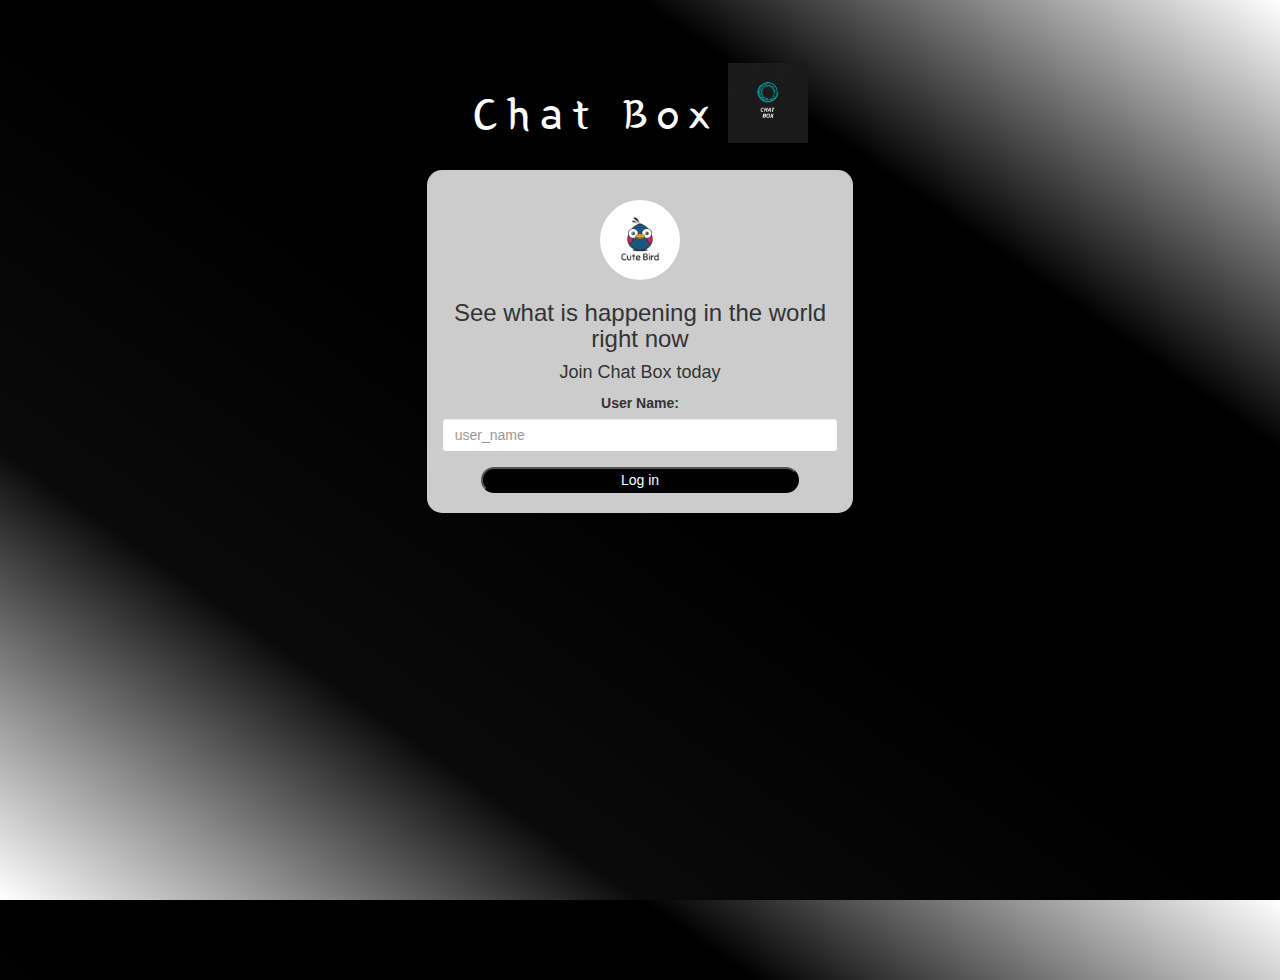
<file: index.html>
<!DOCTYPE html>
<html>
<head>
	<title>Chat Box</title>
<link href="https://fonts.googleapis.com/css?family=Yeon+Sung&display=swap" rel="stylesheet"><meta name="viewport" content="width=device-width, initial-scale=1">

<link rel="stylesheet" href="https://maxcdn.bootstrapcdn.com/bootstrap/3.4.0/css/bootstrap.min.css">
<script src="https://ajax.googleapis.com/ajax/libs/jquery/3.4.1/jquery.min.js"></script>
<script src="https://maxcdn.bootstrapcdn.com/bootstrap/3.4.0/js/bootstrap.min.js"></script>

<link rel="stylesheet" type="text/css" href="style.css">
<script src="kwitter.js"></script>
</head>
<body>
<center>
	<h1 class="header">	
		Chat Box	<sup>
	<img src="Light Blue and Black Seagull Apartments Hotel Logo.gif" id="Chatt">
	</sup>
</h1>
	<div class="col-lg-4 col-md-6 col-sm-6 col-xs-11 login_div">
	<img src="logo.png" class="logo">
		<h3 >See what is happening in the world right now</h3>
		<h4 >Join Chat Box today</h4>
		<div class="form-group">
		  <label >User Name:</label>
		  <input type="text" id="user_name" class = "form-control" placeholder = "user_name">

		</div>
		<button id="login_button"  onclick = "adduser()" class="coll">Log in</button>
		<br><br>
	</div>
</center>
</body>
</html>
</file>
<file: style.css>
html, body
{
  height: 100%;
  margin: 0;
}

body
{
background-image: linear-gradient(to right top, #ffffff, #0a0a0a, #000000, #000000, #ffffff);
}

.header
{
	color: white;font-family: 'Yeon Sung';font-size: 45px;letter-spacing: 10px;margin-top: 80px;
}
.header img
{
	width: 80px;margin-left: -15px;
}

.login_div
{
	background: rgba(255,255,255,0.8);float: none;border-radius: 15px;
}

.logo
{
	width: 80px;margin-top: 30px;border-radius: 40px;
}

#login_button
{
	width: 80%;border-radius: 15px;
}

.room_name
{
	cursor: pointer;
	font-size: 20px;
}


#logout
{
	font-size: 20px; float: right;
}


#output
{
	padding: 10px; width:80%;background: rgba(255,255,255,0.8);border-radius: 15px;
}

.input_div_room_page
{
	width: 80%;
}

.input_div label
{
	color: white;font-size: 20px;
}


.input_div_message_page
{
	position: fixed;bottom: 0px;width: 100%;background: rgba(255,255,255,0.8);
}
.input_div_message_page label
{
	color: black;
}
.input_div_message_page #msg
{
	width: 80%;
}
.input_div_message_page button
{
	margin-top: 15px;
	width: 50%; 
}
.color_white
{
	color: white
}

.user_tick
{
	width:20px;
}
.message_h4
{
	padding-left:5px;color:grey;
}

#Chatt{
	border: 50px;
}

.coll{
	background-color: #000000;
	color: #ffffff;
}

#black{
	background-color: #000000;
}
</file>
